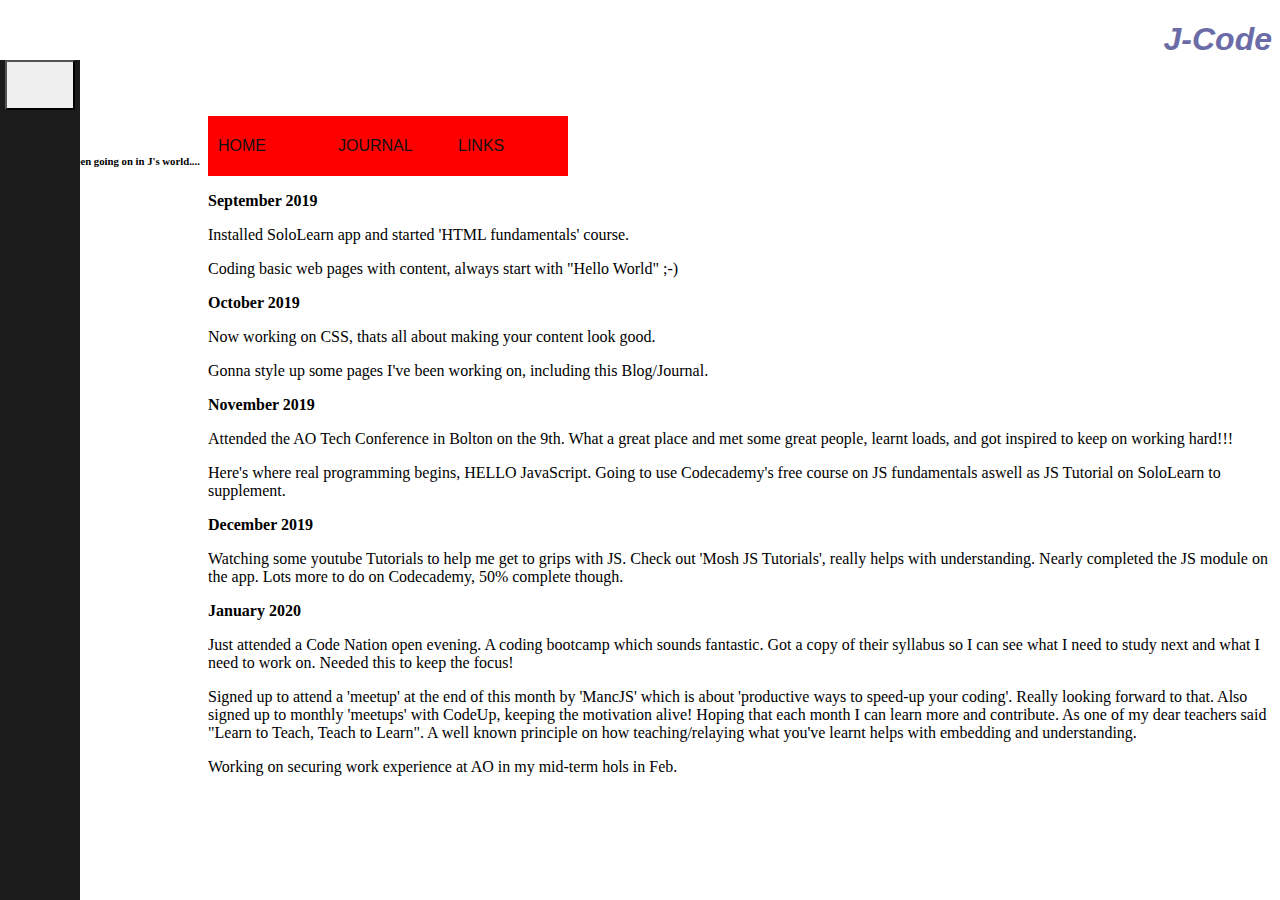
<file: My Blog/journal.html>
<!DOCTYPE html>
<html lang="en">
<head>
    <meta charset="UTF-8">
    <meta name="viewport" content="width=device-width, initial-scale=1.0">
    <meta http-equiv="X-UA-Compatible" content="ie=edge">
    <title>CV</title>
    <link rel="stylesheet" href="style.css">
	<link rel="stylesheet" href="index.html">
</head>
<body>
    <h1><b>J</b>-<b>C</b>ode</h1>
        
        <nav class="nav-main">
            <div class="toggle-nav" onclick="toggleNav()"></div>
            <ul>
                <li><a href="index.html">Home</a></li>
                <li><a href="journal.html">Journal</a></li>
                <li><a href="links.html">Links</a></li>
            </ul>
        </nav>
        <aside class="nav-sidebar">
            <button class="btn-toggle-nav"></button>
            <ul>
                <li><a href="#">About me</a></li>
                <li><a href="#">Growing up</a></li>
                <li><a href="#">Education</a></li>
                <li><a href="#">Work experiences</a></li>
                <li><a href="#">Moving forward</a></li>
            </ul>
        </aside>

        <section id="journal-intro">
            <h6><span><b>Here's whats been going on in J's world....</b></span></h6>
            <div>
                <p><b>September 2019</b></p>
                <p>Installed SoloLearn app and started 'HTML fundamentals' course.</p>
                <p>Coding basic web pages with content, always start with "Hello World" ;-)</p>
            </div>
            <div>
                <p><b>October 2019</b></p>
                <p>Now working on CSS, thats all about making your content look good.</p>
                <p>Gonna style up some pages I've been working on, including this Blog/Journal.</p>
            </div>
            <div>
                <p><b>November 2019</b></p>
                <p>Attended the AO Tech Conference in Bolton on the 9th. What a great place and met some great people, learnt loads, and got inspired to keep on working hard!!! </p>
                <p>Here's where real programming begins, HELLO JavaScript. Going to use Codecademy's free course on JS fundamentals aswell as JS Tutorial on SoloLearn to supplement.</p>
            </div>
            <div>
                <p><b>December 2019</b></p>
                <p>Watching some youtube Tutorials to help me get to grips with JS. Check out 'Mosh JS Tutorials', really helps with understanding.  Nearly completed the JS module on the app.  Lots more to do on Codecademy, 50% complete though.</p>
            </div>
            <div>
                <p><b>January 2020</b></p>
                <p>Just attended a Code Nation open evening. A coding bootcamp which sounds fantastic. Got a copy of their syllabus so I can see what I need to study next and what I need to work on. Needed this to keep the focus!</p>
                <p>Signed up to attend a 'meetup' at the end of this month by 'MancJS' which is about 'productive ways to speed-up your coding'.  Really looking forward to that. Also signed up to monthly 'meetups' with CodeUp, keeping the motivation alive! Hoping that each month I can learn more and contribute.  As one of my dear teachers said "Learn to Teach, Teach to Learn".  A well known principle on how teaching/relaying what you've learnt helps with embedding and understanding.</p>
                <p>Working on securing work experience at AO in my mid-term hols in Feb.</p>
            </div>
        </section>
        <section></section>
        <section></section>
        <script src="script.js"></script>
</body>
</html>
</file>
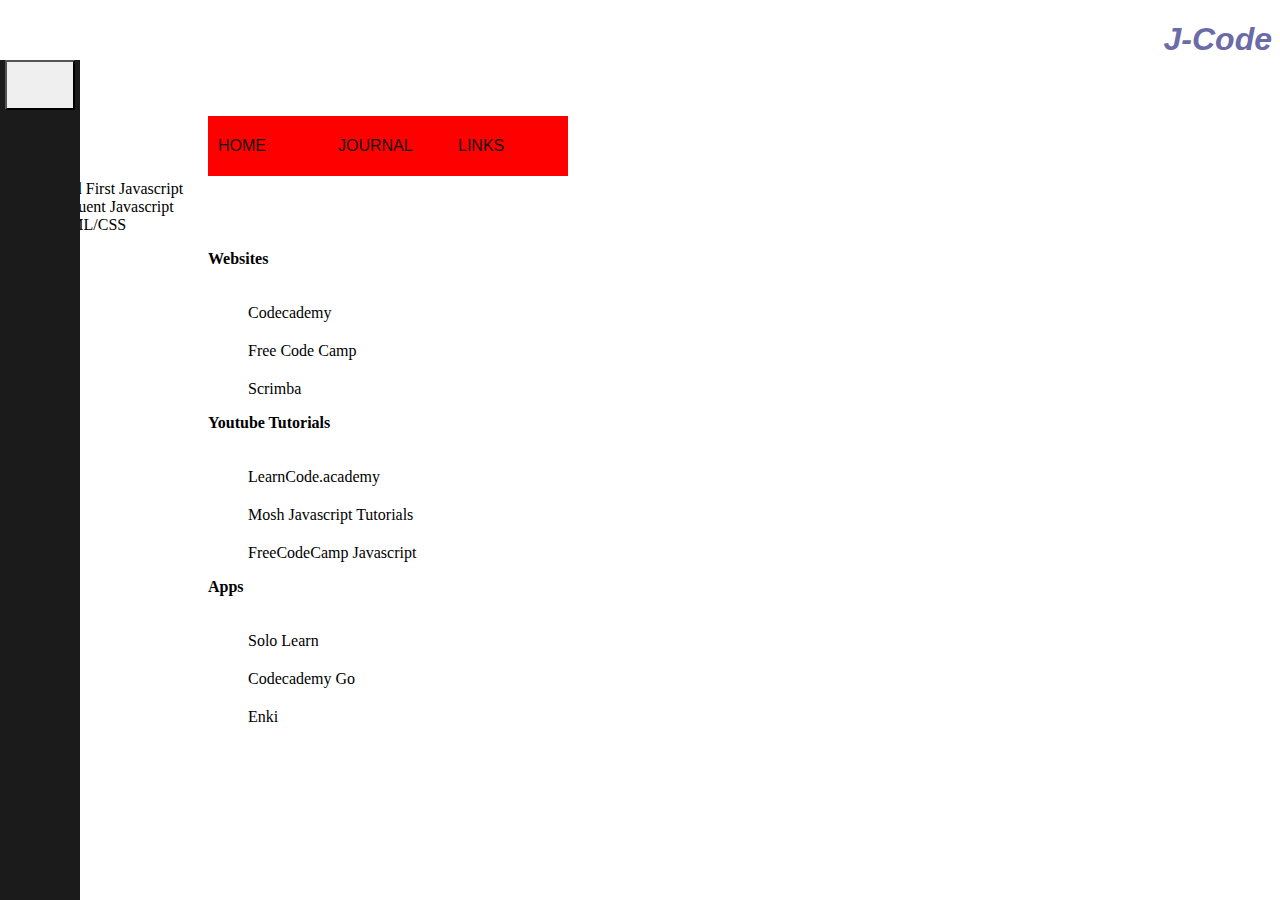
<file: My Blog/links.html>
<!DOCTYPE html>
<html lang="en">
<head>
    <meta charset="UTF-8">
    <meta name="viewport" content="width=device-width, initial-scale=1.0">
    <meta http-equiv="X-UA-Compatible" content="ie=edge">
    <title>Links</title>
    <link rel="stylesheet" href="style.css">
	<link rel="stylesheet" href="index.html">
</head>
<body>
    <h1><b>J</b>-<b>C</b>ode</h1>
        
        <nav class="nav-main">
            <div class="toggle-nav" onclick="toggleNav()"></div>
            <ul>
                <li><a href="index.html">Home</a></li>
                <li><a href="journal.html">Journal</a></li>
                <li><a href="links.html">Links</a></li>
            </ul>
        </nav>
        <aside class="nav-sidebar">
            <button class="btn-toggle-nav"></button>
            <ul>
                <li><a href="#">About me</a></li>
                <li><a href="#">Growing up</a></li>
                <li><a href="#">Education</a></li>
                <li><a href="#">Work experiences</a></li>
                <li><a href="#">Moving forward</a></li>
            </ul>
        </aside>

        <section class="books">
            <p><span><b>Books</b></span></p>
            <ul>
                <li>Head First Javascript</li>
                <li>Eloquent Javascript</li>
                <li>HTML/CSS</li>
            </ul>

        </section>

        <section class="websites">
            <p><span><b>Websites</b></span></p>
            
            <ul>
                <li>Codecademy</li>
                <li>Free Code Camp</li>
                <li>Scrimba</li>
            </ul>
        </section>

        <section class="youtube">
            <p><span><b>Youtube Tutorials</b></span></p>
            <ul>
                <li>LearnCode.academy</li>
                <li>Mosh Javascript Tutorials</li>
                <li>FreeCodeCamp Javascript</li>
            </ul>
        
        </section>

        <section class="apps">
            <p><span><b>Apps</b></span></p>
            <ul>
                <li>Solo Learn</li>
                <li>Codecademy Go</li>
                <li>Enki</li>
            </ul>
        
        </section>  
        <script src="script.js"></script>  
</body>
</html>
</file>
<file: My Blog/style.css>
h1 {
	font-family: 'Lucida Sans', Geneva, Verdana, sans-serif;
	font-style: oblique;
	color: rgb(107, 107, 167);
	text-shadow: rgb(7, 8, 63);
    text-align: right;
    transition-property: initial;
}

.btn-toggle-nav {
    width: 70px;
    height: 50px;
    background-image: url(menu.png);
    background-image: initial;
    background-repeat: no-repeat;
    background-size: 60%;
    background-position: top;
    cursor: pointer;
}

.nav-main {
    position: sticky;
    top: 0;
    width: 100%;
    height: 50px;
    
    display: flex;
    flex-wrap: wrap;
    z-index: 1000;
}
.nav-main ul{
    
    display: flex;
    flex-wrap: wrap;
    padding-top: 20px;
    padding-left: 200px;
}
.nav-main ul li{
	list-style: none;
    line-height: 60px;
    }

.nav-main ul li a{
	align-items: center;
    display: block;
	height: 100%;
	width: 100px;
    padding: 0 10PX;
    text-transform: uppercase;
    text-decoration: none;
    color: #111;
    font-family: Arial, Helvetica, sans-serif;
    font-size: 16px;
    background-color:red;

}
.nav-sidebar {
	position: fixed;
	flex-wrap: wrap;
    left: 0;
    bottom: 0;
    width: 70px;
    height: calc(100vh - 60px);
    padding: 0 5px;
    background-color: #1b1b1b;
    z-index: 1000;
    transition: all 0.3s ease-in-out;

}
.nav-sidebar ul{
    padding-top: 15px;
    overflow: hidden;
    visibility: hidden;
} 
.nav-sidebar ul li {
    line-height: 60px;
    list-style: none;
    
}
    
.nav-sidebar ul li span, .nav-sidebar ul li {
display: block;
height: 60px;
padding: 0 0px;
text-transform: uppercase;
text-decoration: none;
color: rgb(240, 222, 222);
font-family: Arial, Helvetica, sans-serif;
font-size: 16px;
white-space: nowrap;
opacity: 0.5;
transition: all 0.3s ease-in-out;

}

.intro {
	padding-top: 100px;
	display: block;
	flex-wrap: wrap;
	font-family: 'Segoe UI', Tahoma, Geneva, Verdana, sans-serif;
	letter-spacing: 2px;
}

.main {
	
	display: block;
	flex-wrap: wrap;
	font-family: 'Segoe UI', Tahoma, Geneva, Verdana, sans-serif;
    letter-spacing: 2px;
    background-color: rgb(177, 202, 248);
}

.main-2 {
	
	display: block;
	flex-wrap: wrap;
	font-family: 'Segoe UI', Tahoma, Geneva, Verdana, sans-serif;
    letter-spacing: 2px;
    background-color: rgb(143, 180, 248);
    
}
p {
	padding-left: 200px;
}

footer {
    padding-left: 150px;
}
/journal styling/


}

/links styling/

.books ul  {
    cursor: pointer;
    display: flex;
    flex-wrap: wrap;
    padding-top: 20px;
    padding-left: 200px;
}
.websites span {
    cursor: cell;
}
.websites ul li {
    cursor: pointer;
    display: flex;
    flex-wrap: wrap;
    padding-top: 20px;
    padding-left: 200px;
}
.youtube ul li{
    cursor: pointer;
    display: flex;
    flex-wrap: wrap;
    padding-top: 20px;
    padding-left: 200px;
}

.apps ul li {
    cursor: pointer;
    display: flex;
    flex-wrap: wrap;
    padding-top: 20px;
    padding-left: 200px;
}
</file>
